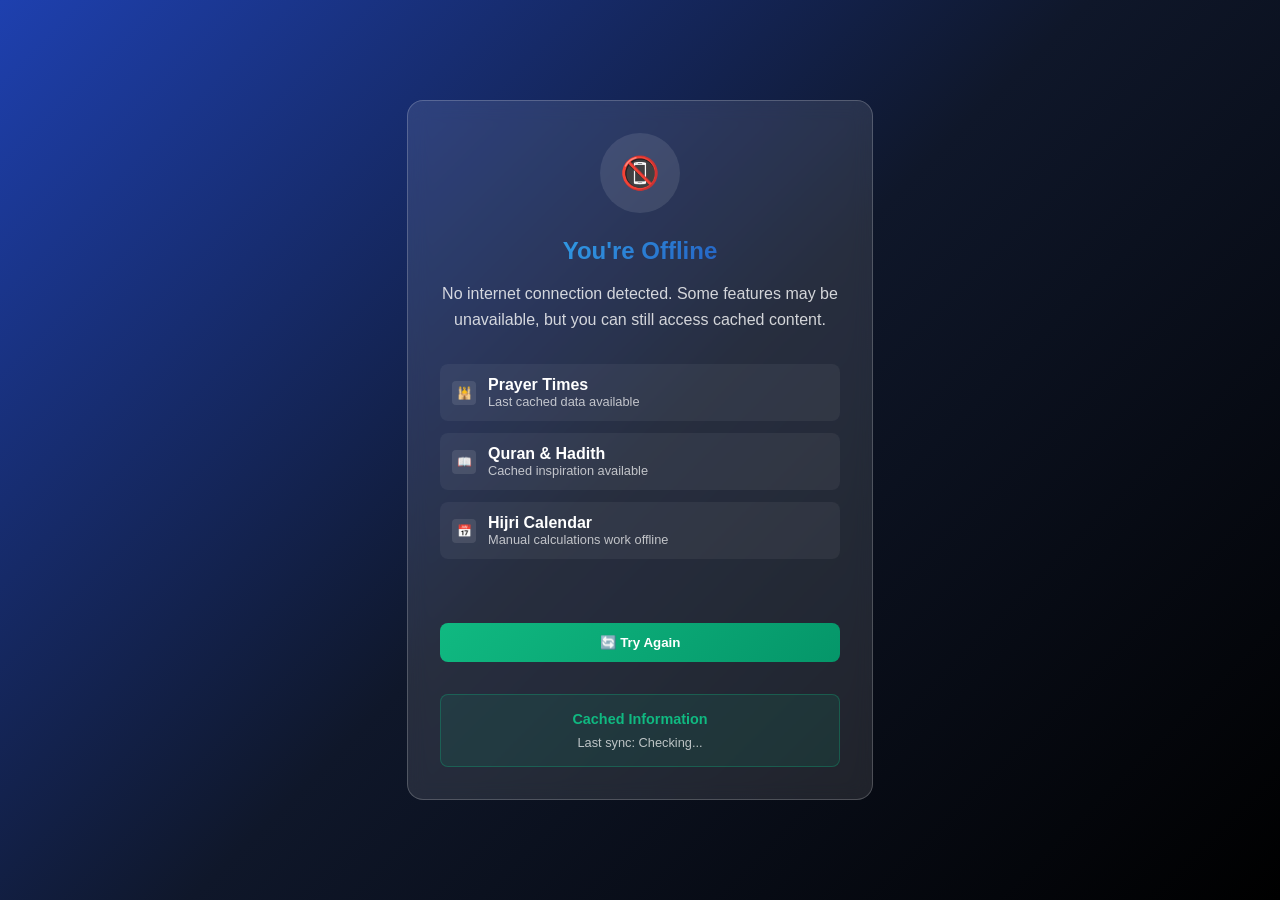
<file: offline.html>
<!DOCTYPE html>
<html lang="en">
<head>
<meta charset="UTF-8">
<meta name="viewport" content="width=device-width, initial-scale=1.0">
<title>Offline - As-saat | Al-asr</title>
<style>
body {
  font-family: 'Segoe UI', Tahoma, Geneva, Verdana, sans-serif;
  background: linear-gradient(135deg, #1e40af 0%, #0f172a 50%, #000000 100%);
  color: white;
  margin: 0;
  padding: 0;
  min-height: 100vh;
  display: flex;
  align-items: center;
  justify-content: center;
  text-align: center;
}

.offline-container {
  max-width: 400px;
  padding: 2rem;
  background: rgba(255, 255, 255, 0.1);
  border-radius: 16px;
  backdrop-filter: blur(10px);
  border: 1px solid rgba(255, 255, 255, 0.2);
  text-align: center;
}

.offline-icon {
  width: 80px;
  height: 80px;
  margin: 0 auto 1.5rem;
  background: rgba(255, 255, 255, 0.1);
  border-radius: 50%;
  display: flex;
  align-items: center;
  justify-content: center;
  font-size: 2rem;
}

.offline-title {
  font-size: 1.5rem;
  font-weight: 700;
  margin: 1rem 0;
  background: linear-gradient(135deg, #38bdf8, #1e40af);
  -webkit-background-clip: text;
  -webkit-text-fill-color: transparent;
  background-clip: text;
}

.offline-message {
  font-size: 1rem;
  line-height: 1.6;
  margin: 1rem 0;
  opacity: 0.8;
}

.offline-features {
  margin: 2rem 0;
  text-align: left;
}

.feature-item {
  display: flex;
  align-items: center;
  gap: 12px;
  margin: 0.75rem 0;
  padding: 0.75rem;
  background: rgba(255, 255, 255, 0.05);
  border-radius: 8px;
}

.feature-icon {
  width: 24px;
  height: 24px;
  background: rgba(255, 255, 255, 0.1);
  border-radius: 4px;
  display: flex;
  align-items: center;
  justify-content: center;
  font-size: 12px;
}

.retry-button {
  background: linear-gradient(135deg, #10b981, #059669);
  color: white;
  border: none;
  padding: 12px 24px;
  border-radius: 8px;
  font-weight: 600;
  cursor: pointer;
  margin-top: 2rem;
  transition: all 0.3s ease;
  width: 100%;
}

.retry-button:hover {
  transform: translateY(-2px);
  box-shadow: 0 8px 16px rgba(16, 185, 129, 0.3);
}

.retry-button:active {
  transform: translateY(0);
}

.cached-data {
  margin-top: 2rem;
  padding: 1rem;
  background: rgba(16, 185, 129, 0.1);
  border-radius: 8px;
  border: 1px solid rgba(16, 185, 129, 0.3);
}

.cached-title {
  font-size: 0.9rem;
  font-weight: 600;
  margin-bottom: 0.5rem;
  color: #10b981;
}

.last-sync {
  font-size: 0.8rem;
  opacity: 0.7;
  margin-top: 0.5rem;
}
</style>
</head>
<body>
<div class="offline-container">
  <div class="offline-icon">📵</div>
  <h1 class="offline-title">You're Offline</h1>
  <p class="offline-message">
    No internet connection detected. Some features may be unavailable, but you can still access cached content.
  </p>
  
  <div class="offline-features">
    <div class="feature-item">
      <div class="feature-icon">🕌</div>
      <div>
        <strong>Prayer Times</strong>
        <div style="font-size: 0.8rem; opacity: 0.7;">Last cached data available</div>
      </div>
    </div>
    
    <div class="feature-item">
      <div class="feature-icon">📖</div>
      <div>
        <strong>Quran & Hadith</strong>
        <div style="font-size: 0.8rem; opacity: 0.7;">Cached inspiration available</div>
      </div>
    </div>
    
    <div class="feature-item">
      <div class="feature-icon">📅</div>
      <div>
        <strong>Hijri Calendar</strong>
        <div style="font-size: 0.8rem; opacity: 0.7;">Manual calculations work offline</div>
      </div>
    </div>
  </div>
  
  <button class="retry-button" onclick="window.location.reload()">
    🔄 Try Again
  </button>
  
  <div class="cached-data">
    <div class="cached-title">Cached Information</div>
    <div class="last-sync" id="last-sync-time">
      Last sync: Checking...
    </div>
  </div>
</div>

<script>
// Display last sync time
const lastSync = localStorage.getItem('lastPrayerSync');
if (lastSync) {
  const syncDate = new Date(lastSync);
  const now = new Date();
  const diffMs = now - syncDate;
  const diffMins = Math.floor(diffMs / (1000 * 60));
  
  let timeText;
  if (diffMins < 60) {
    timeText = `${diffMins} minutes ago`;
  } else if (diffMins < 1440) {
    timeText = `${Math.floor(diffMins / 60)} hours ago`;
  } else {
    timeText = `${Math.floor(diffMins / 1440)} days ago`;
  }
  
  document.getElementById('last-sync-time').textContent = `Last sync: ${timeText}`;
}

// Check for connection changes
window.addEventListener('online', () => {
  setTimeout(() => {
    window.location.reload();
  }, 1000);
});

// Auto-retry every 30 seconds
setInterval(() => {
  if (navigator.onLine) {
    window.location.reload();
  }
}, 30000);
</script>
</body>
</html>
</file>
